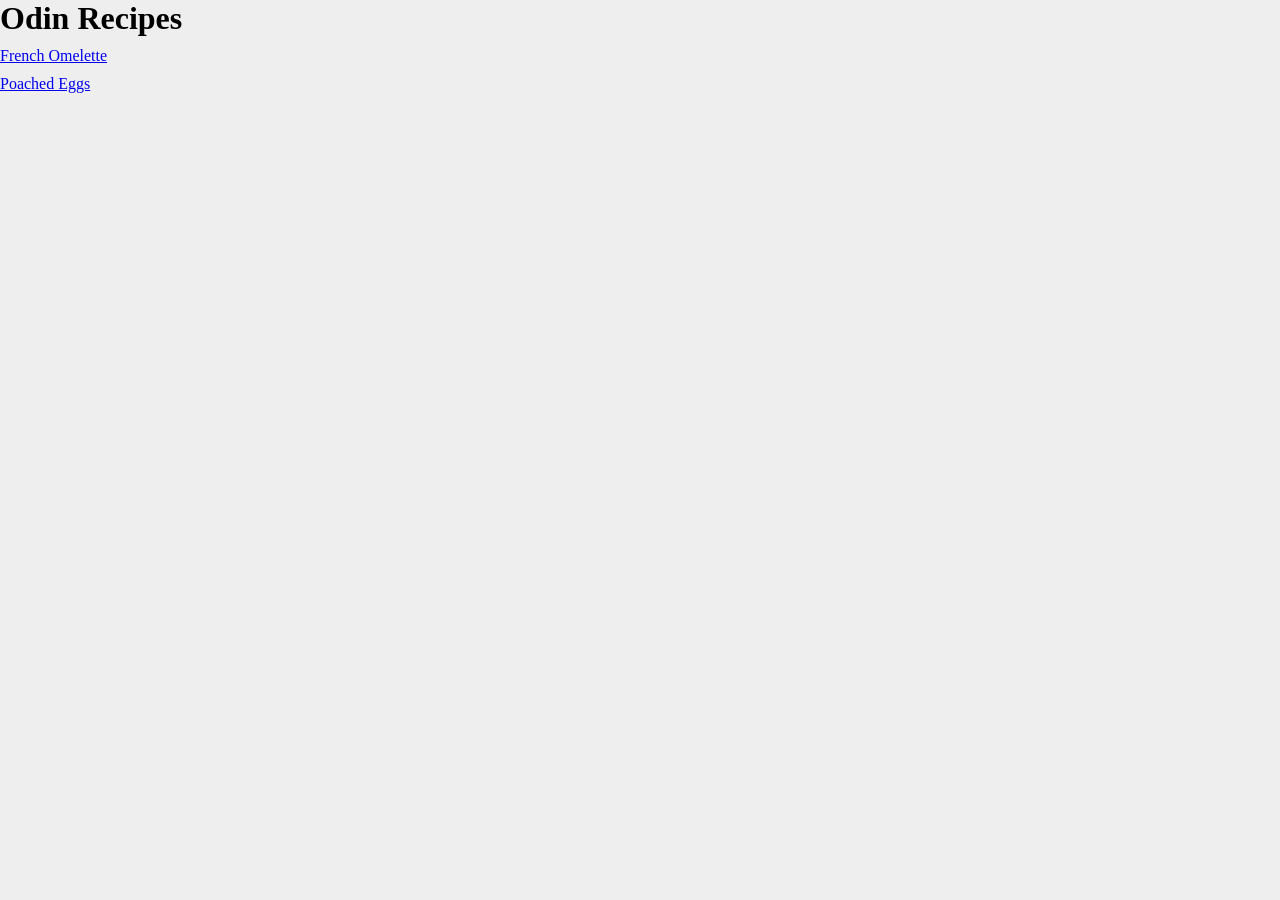
<file: index.html>
<!DOCTYPE html>
<html lang="en">
<head>
    <meta charset="UTF-8">
    <meta name="viewport" content="width=device-width, initial-scale=1.0">
    <title>Document</title>
    <link rel="stylesheet" href="./style/styles.css">
</head>
<body>
    <h1>Odin Recipes</h1>
    <ul>
        <li><a href="./pages/omelette.html">French Omelette</a></li>
        <li><a href="./pages/poachedegg.html">Poached Eggs</a></li>
        
    </ul>
    
</body>
</html>
</file>
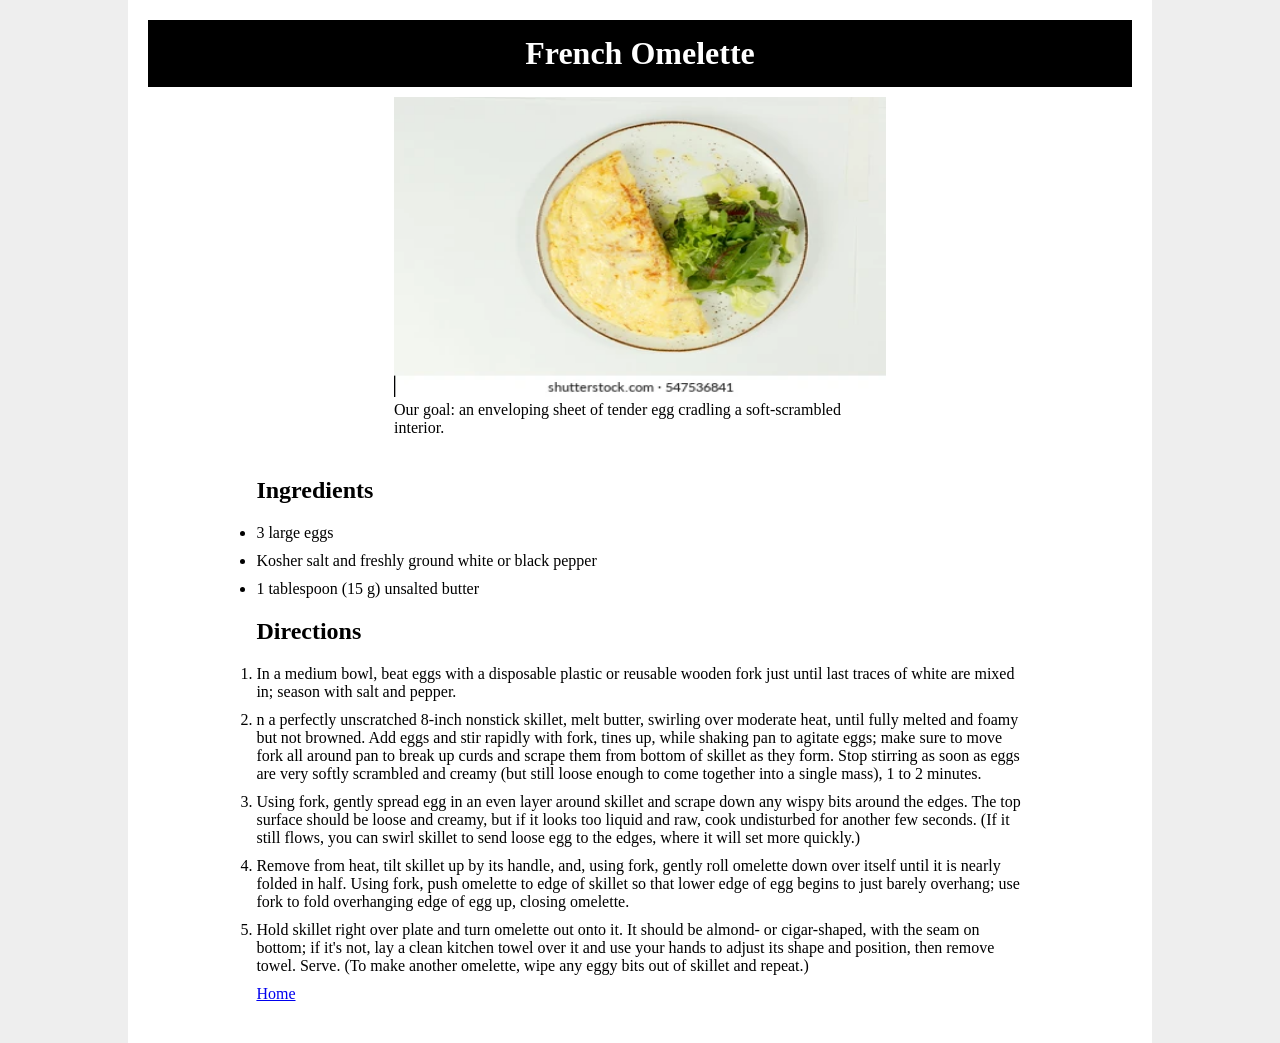
<file: pages/omelette.html>
<!DOCTYPE html>
<html lang="en">
<head>
    <meta charset="UTF-8">
    <meta name="viewport" content="width=device-width, initial-scale=1.0">
    <title>Document</title>
    <link rel="stylesheet" href="../style/styles.css">
</head>
<body>
    <div class="container">
        <div class="header-container">
             <h1>French Omelette</h1>
        </div>
    <div class="img-container">
        <img src="../images/frenchomelette.webp" alt="picture of a french omelette" width="400" height="300">
        <p>Our goal: an enveloping sheet of tender egg cradling a soft-scrambled interior.</p>
    </div>

    <div class="content-container">
        <h2>Ingredients</h2>
    <ul>
        <li>3 large eggs</li>
        <li>Kosher salt and freshly ground white or black pepper</li>
        <li>1 tablespoon (15 g) unsalted butter</li>
    </ul>
    <h2>Directions</h2>
    <ol>
        <li>In a medium bowl, beat eggs with a disposable plastic or reusable wooden fork just until last traces of white are mixed in; season with salt and pepper.</li>
        <li>n a perfectly unscratched 8-inch nonstick skillet, melt butter, swirling over moderate heat, until fully melted and foamy but not browned. Add eggs and stir rapidly with fork, tines up, while shaking pan to agitate eggs; make sure to move fork all around pan to break up curds and scrape them from bottom of skillet as they form. Stop stirring as soon as eggs are very softly scrambled and creamy (but still loose enough to come together into a single mass), 1 to 2 minutes.</li>
        <li>Using fork, gently spread egg in an even layer around skillet and scrape down any wispy bits around the edges. The top surface should be loose and creamy, but if it looks too liquid and raw, cook undisturbed for another few seconds. (If it still flows, you can swirl skillet to send loose egg to the edges, where it will set more quickly.)</li>
        <li>Remove from heat, tilt skillet up by its handle, and, using fork, gently roll omelette down over itself until it is nearly folded in half. Using fork, push omelette to edge of skillet so that lower edge of egg begins to just barely overhang; use fork to fold overhanging edge of egg up, closing omelette.</li>
        <li>Hold skillet right over plate and turn omelette out onto it. It should be almond- or cigar-shaped, with the seam on bottom; if it's not, lay a clean kitchen towel over it and use your hands to adjust its shape and position, then remove towel. Serve. (To make another omelette, wipe any eggy bits out of skillet and repeat.)</li>
    </ol>
    <a href="../index.html">Home</a>

    </div>
    
    
    
    </div>
   
</body>
</html>
</file>
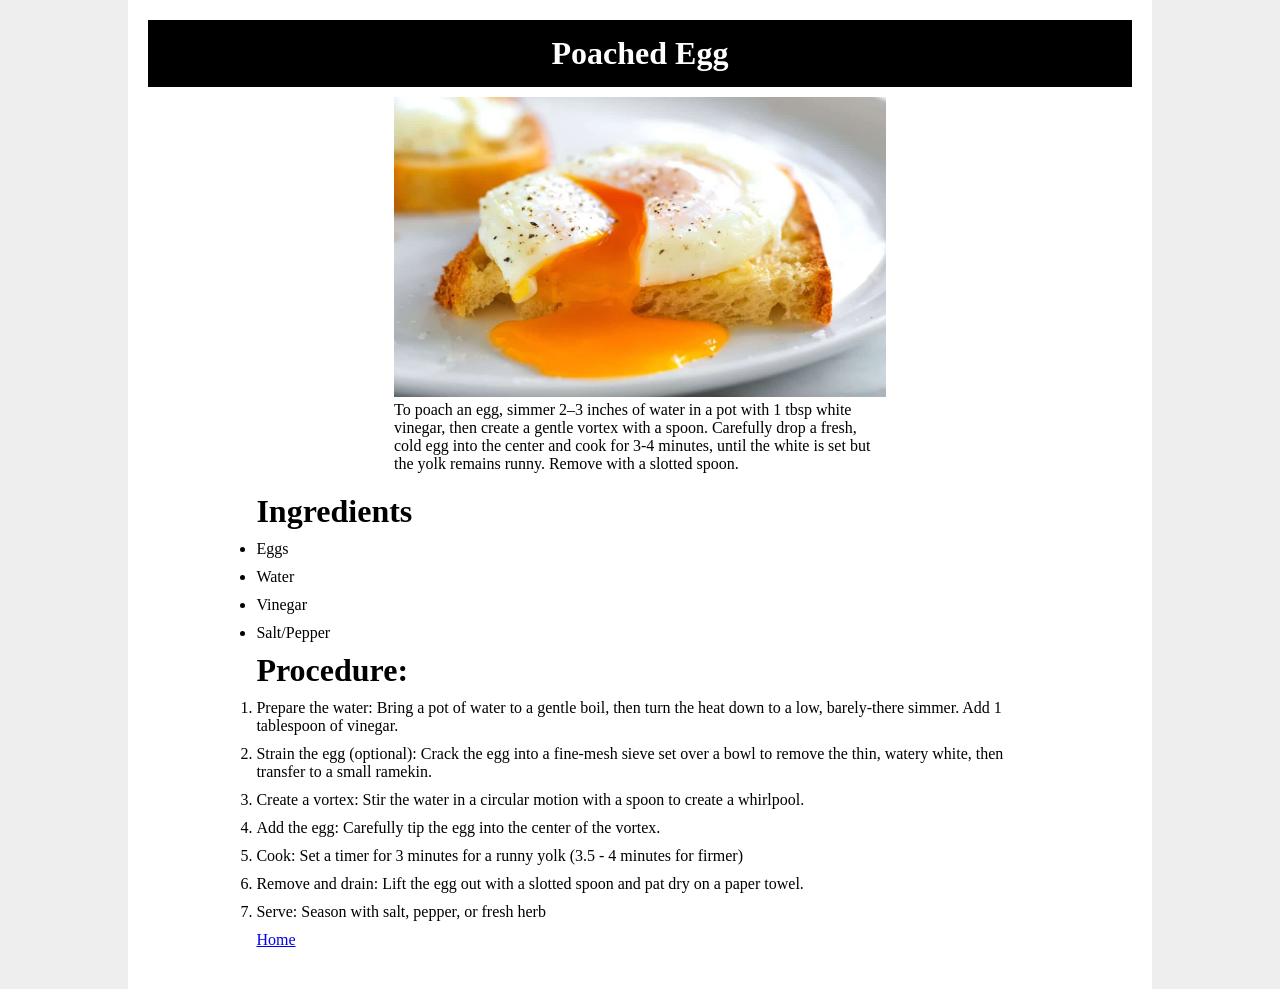
<file: pages/poachedegg.html>
<!DOCTYPE html>
<html lang="en">
<head>
    <meta charset="UTF-8">
    <meta name="viewport" content="width=device-width, initial-scale=1.0">
    <title>Document</title>
    <link rel="stylesheet" href="../style/styles.css">
</head>
<body>
    <div class="container">
        <div class="header-container">
             <h1>Poached Egg</h1>
        </div>
    
        <div class="img-container">
            <img src="../images/poachedegg.jpg" alt="picture of a poached egg" width="400" height="300">
    <p>To poach an egg, simmer 2–3 inches of water in a pot with 1 tbsp white vinegar, then create a gentle vortex with a spoon. Carefully drop a fresh, cold egg into the center and cook for 3-4 minutes, until the white is set but the yolk remains runny. Remove with a slotted spoon. </p>
    
        </div>
        
        <div class="content-container">
            <h1>Ingredients</h1>
            <ul>
        <li>Eggs</li>
        <li>Water</li>
        <li>Vinegar</li>
        <li>Salt/Pepper</li>
    </ul>
    <h1>Procedure:</h1>
    <ol>
        <li>Prepare the water: Bring a pot of water to a gentle boil, then turn the heat down to a low, barely-there simmer. Add 1 tablespoon of vinegar.</li>
        <li>Strain the egg (optional): Crack the egg into a fine-mesh sieve set over a bowl to remove the thin, watery white, then transfer to a small ramekin.</li>
        <li>Create a vortex: Stir the water in a circular motion with a spoon to create a whirlpool.</li>
        <li>Add the egg: Carefully tip the egg into the center of the vortex.</li>
        <li>Cook: Set a timer for 3 minutes for a runny yolk (3.5 - 4 minutes for firmer)</li>
        <li>Remove and drain: Lift the egg out with a slotted spoon and pat dry on a paper towel.</li>
        <li>Serve: Season with salt, pepper, or fresh herb</li>
    </ol>
    <a href="../index.html">Home</a>
        </div>
    
    
    </div>
   
</body>
</html>
</file>
<file: style/styles.css>
*{
    margin: 0;
    padding: 0;
    box-sizing: border-box;
}

body {
    background-color: #eee;
    font-family:'Times New Roman', Times, serif;
}

.container {
    background-color: white;
    width: 80%;
    margin: 0 auto;
    padding: 20px;
}

.header-container {
    background-color: black;
    color: white;
    padding: 15px;
    text-align: center;
    margin: 0 0 10px 0;;
}

.img-container{
    width: 50%;
    margin: 0 auto;
}

.img-container img {
    width: 100%;
}

.content-container {
    width: 80%;
    margin: 10px auto;
    padding: 10px;
}

h2 {
    margin: 20px 0;
}

ul li, ol li {
    margin: 10px 0;
}
</file>
